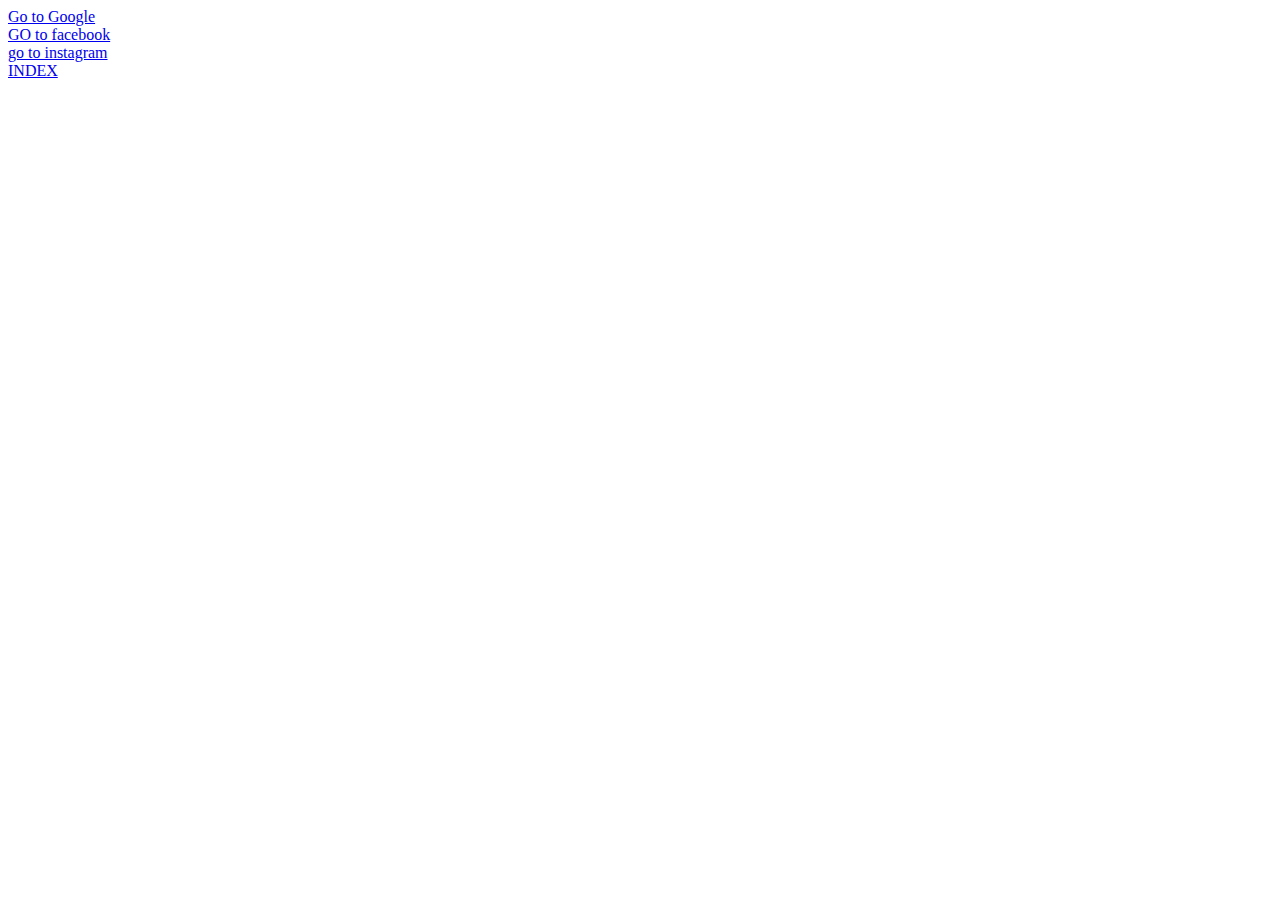
<file: Ancore.html>
<!DOCTYPE html>
<html lang="en">

<head>
    <meta charset="UTF-8">
    <meta name="viewport" content="width=device-width, initial-scale=1.0">
    <title>Document</title>
</head>

<body>
    <!-- target is use of open website in new page -->
    <a href="https://Google.com" target="_blank">Go to Google</a><br>
    <a href="https://facebook.com" target="_blank">GO to facebook</a><br>
    <a href="https://instagram.com" target="_blank"> go to instagram</a><br>
    <a href="/index.html" target="_blank"> INDEX</a>
</body>

</html>
</file>
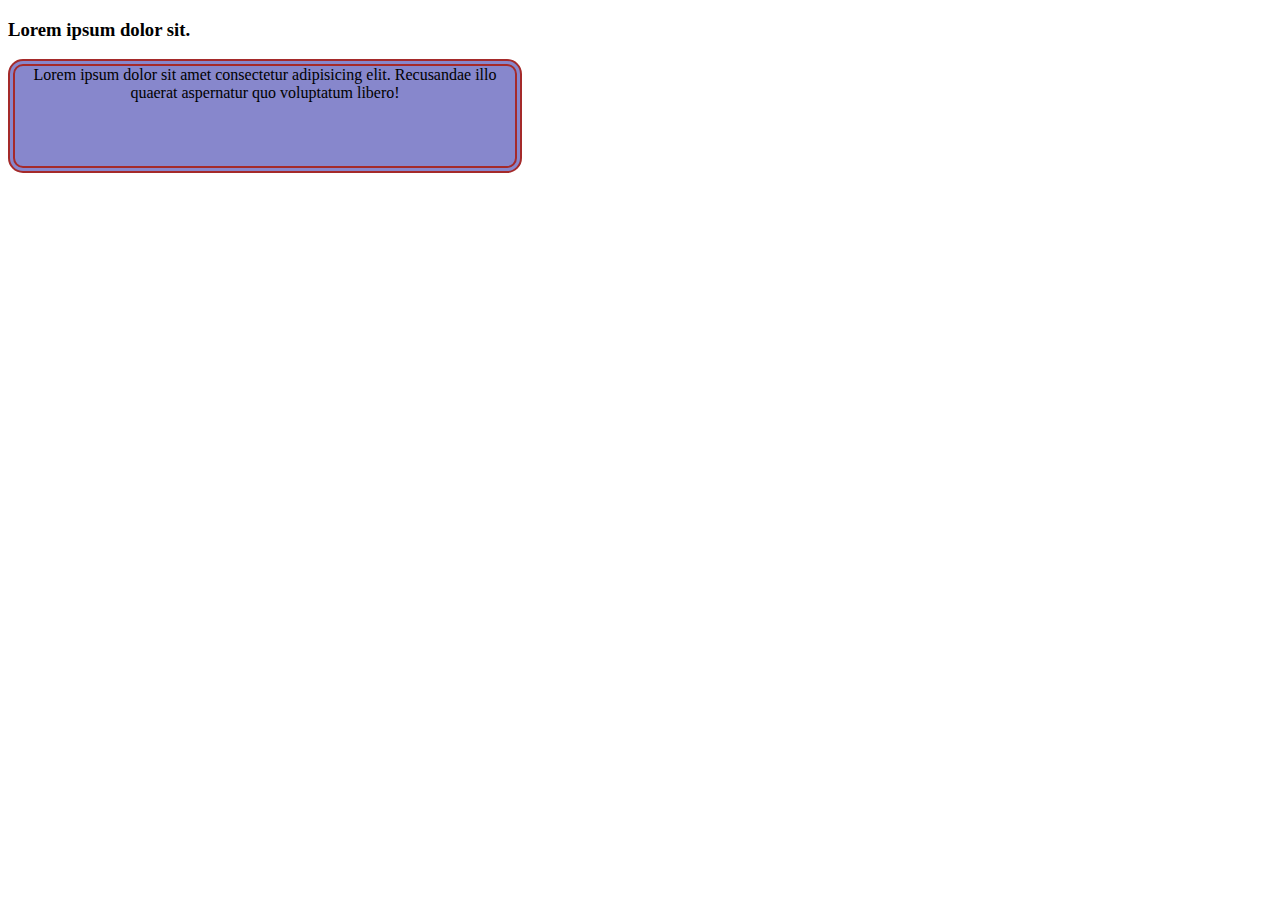
<file: bordersback.html>
<!DOCTYPE html>
<html lang="en">
<head>
    <meta charset="UTF-8">
    <meta name="viewport" content="width=device-width, initial-scale=1.0">
    <link rel="stylesheet" href="bordersandback.css">
    <title> height, width Borders and backgrounds</title>
</head>
<body>
    <h3>Lorem ipsum dolor sit.</h3>
    <p class="pa">Lorem ipsum dolor sit amet consectetur adipisicing elit. Recusandae illo quaerat aspernatur quo voluptatum libero!</p>
    <p class="pat">Lorem ipsum dolor sit amet consectetur adipisicing elit. Impedit, ipsum.</p>
</body>
</html>
</file>
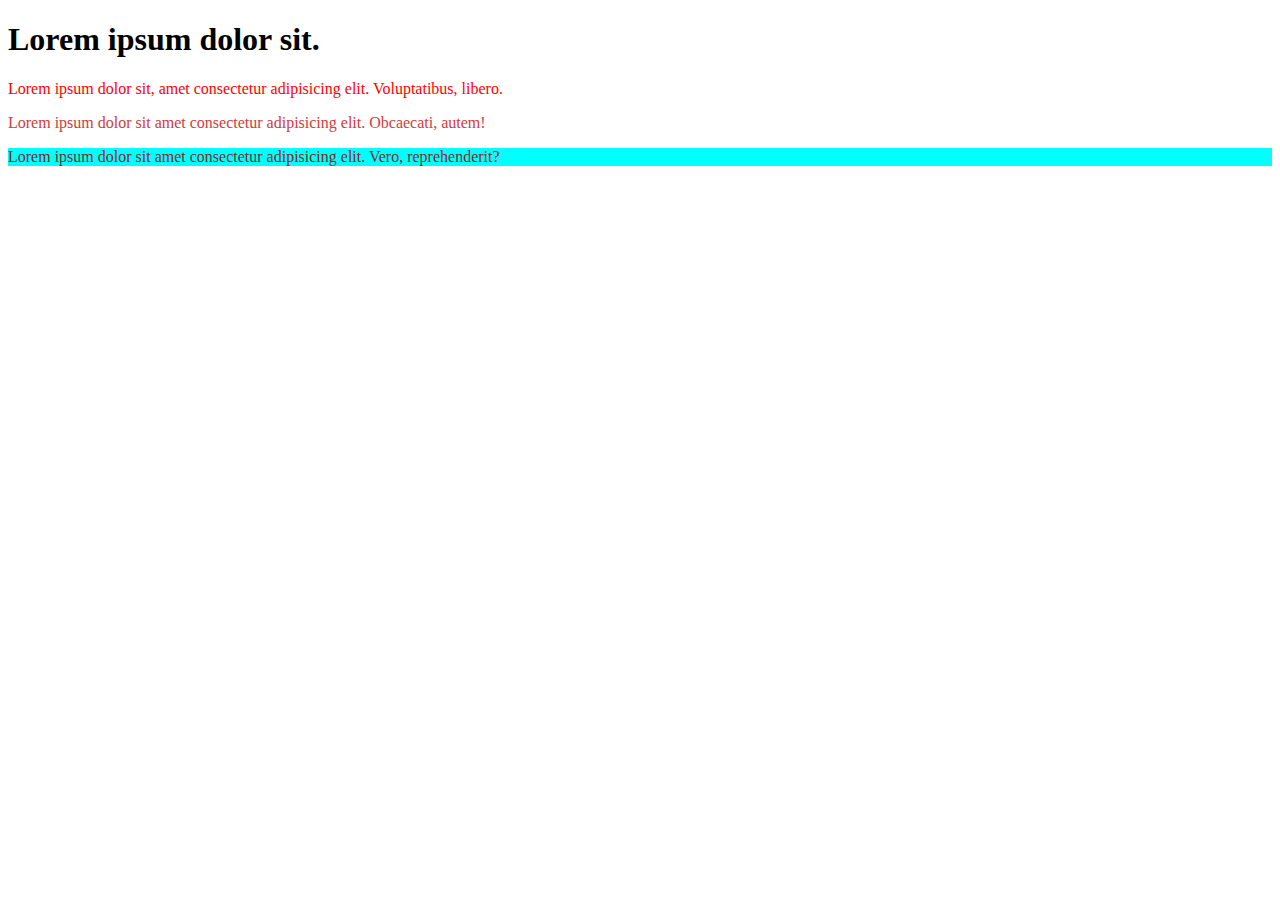
<file: colours.html>
<!DOCTYPE html>
<html lang="en">

<head>
    <meta charset="UTF-8">
    <meta name="viewport" content="width=device-width, initial-scale=1.0">
    <link rel="stylesheet" href="colours.css">
    <title>colours in html</title>
</head>

<body>
    <h1>Lorem ipsum dolor sit.</h1>
    <p id="fir">Lorem ipsum dolor sit, amet consectetur adipisicing elit. Voluptatibus, libero.</p>
    <p class="sec">Lorem ipsum dolor sit amet consectetur adipisicing elit. Obcaecati, autem!</p>
    <p class="the">Lorem ipsum dolor sit amet consectetur adipisicing elit. Vero, reprehenderit?</p>
</body>

</html>
</file>
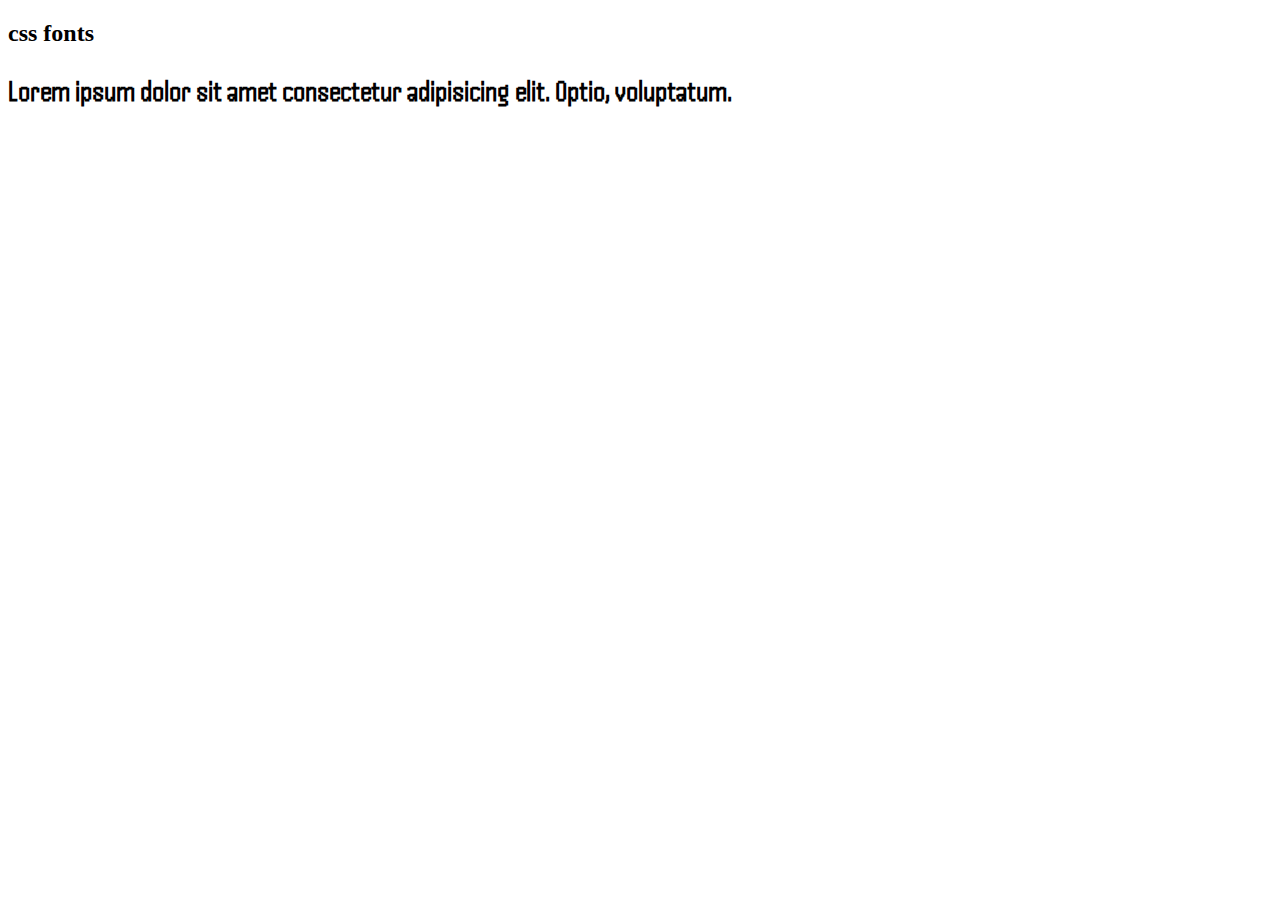
<file: fonts.html>
<!DOCTYPE html>
<html lang="en">
<head>
    <meta charset="UTF-8">
    <meta name="viewport" content="width=device-width, initial-scale=1.0">
    <title>css fonts</title>
    <link rel="stylesheet" href="fonts.css">
    <link rel="stylesheet" href="">
</head>
<body>
    <h2>css fonts</h2>
    <p>Lorem ipsum dolor sit amet consectetur adipisicing elit. Optio, voluptatum.</p>
</body>
</html>
</file>
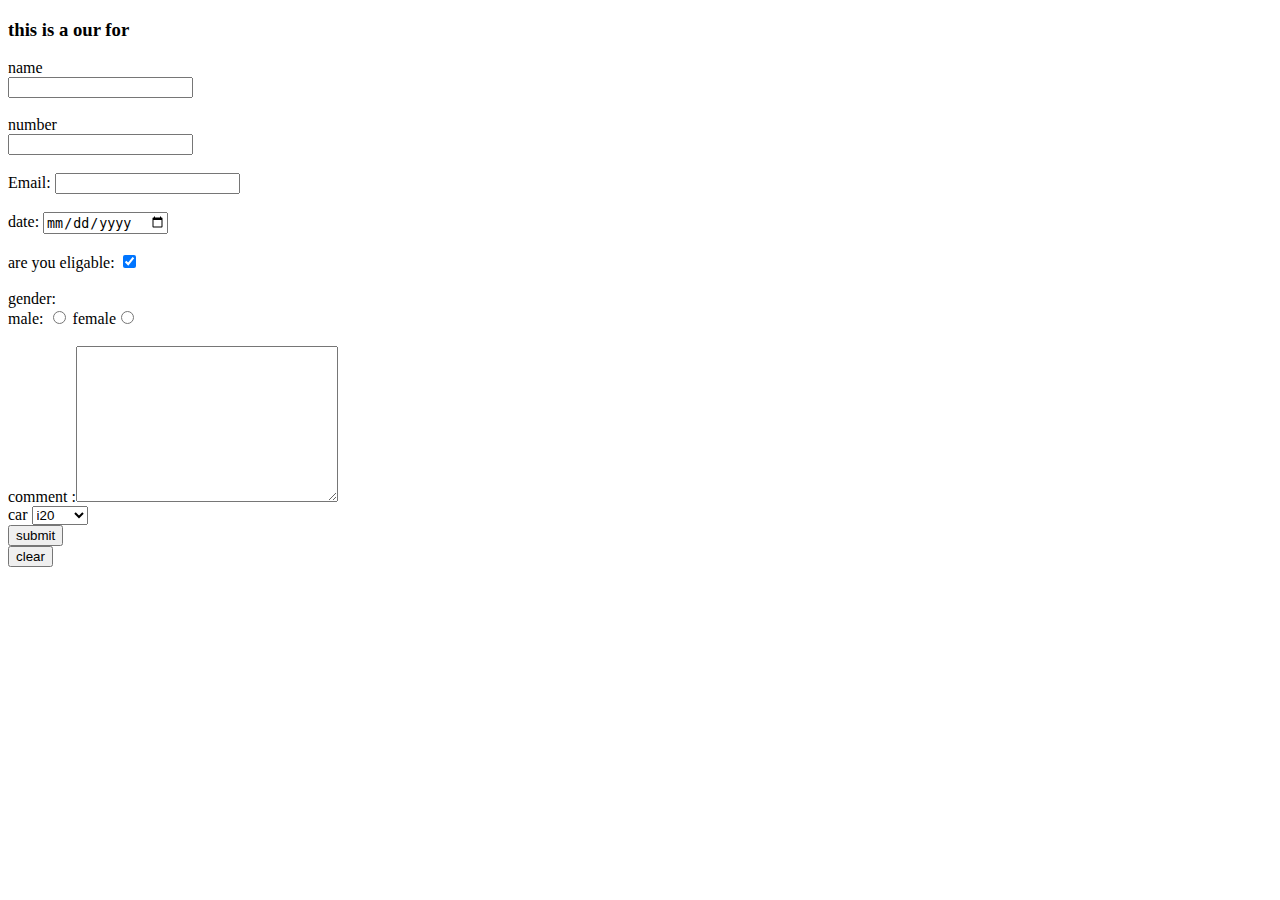
<file: forms&input.html>
<!DOCTYPE html>
<html lang="en">
<head>
    <meta charset="UTF-8">
    <meta name="viewport" content="width=device-width, initial-scale=1.0">
    <title>Document</title>
</head>
<body>
    <h3>this is a our for</h3>
    <form action="pratik.php">
        <label for="name"> name</label>
        <div>
            <input type="text" name="myname" id="name">
        </div>
        <br>
        <label for="number">number </label>
        <div>
            <input type="number" mane="mynumber" id="number">
        </div>
        <br>
        <div>
            Email: <input type="email" name="Myemail">
        </div>
        <br>
        <div>
            date: <input type="date" name="mydate">
        </div>
        <br>
        <div>
            are you eligable: <input type="checkbox" name="eligibility" checked>
        </div>
        <br>
        <div>
            gender: <br> male: <input type="radio" name="mygender"> female<input type="radio" name="mygender">
        </div>
        <br>
        <div>
            comment :<textarea cols="30" rows="10"></textarea>
        </div>
        <div>
            <label for="car">car</label>
            <select name="mycar" id="car"> 
                <option value="tera" > inova </option>
                <option value="teraja" selected> i20 </option>
                <option value="terajata"> verna </option>
            </select>
        </div>
        <div>
            <input type="submit" value="submit">
        </div>
        <div>
            <input type="reset" value="clear">
        </div>
    </form>
    
</body>
</html>
</file>
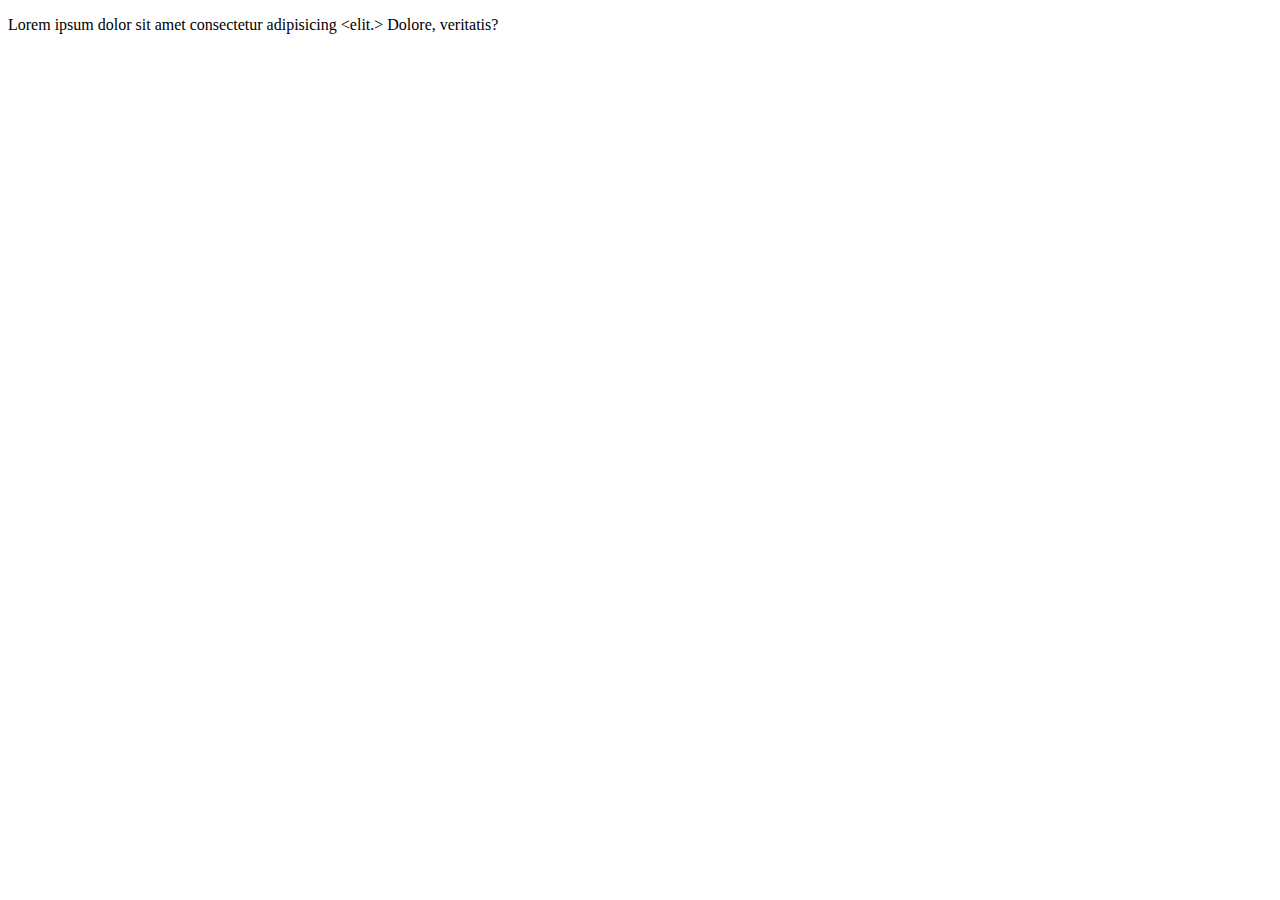
<file: htmlentities.html>
<!DOCTYPE html>
<html lang="en">
<head>
    <meta charset="UTF-8">
    <meta name="viewport" content="width=device-width, initial-scale=1.0">
    <title>html entities</title>
</head>
<body>
    <div class="patel">
        <!-- &nbsp use for space -->
        <!-- &lt; &gt; use for <> -->
        <p>Lorem ipsum dolor sit amet consectetur adipisicing &lt;elit.&gt; Dolore, veritatis?</p>
    </div>
</body>
</html>
</file>
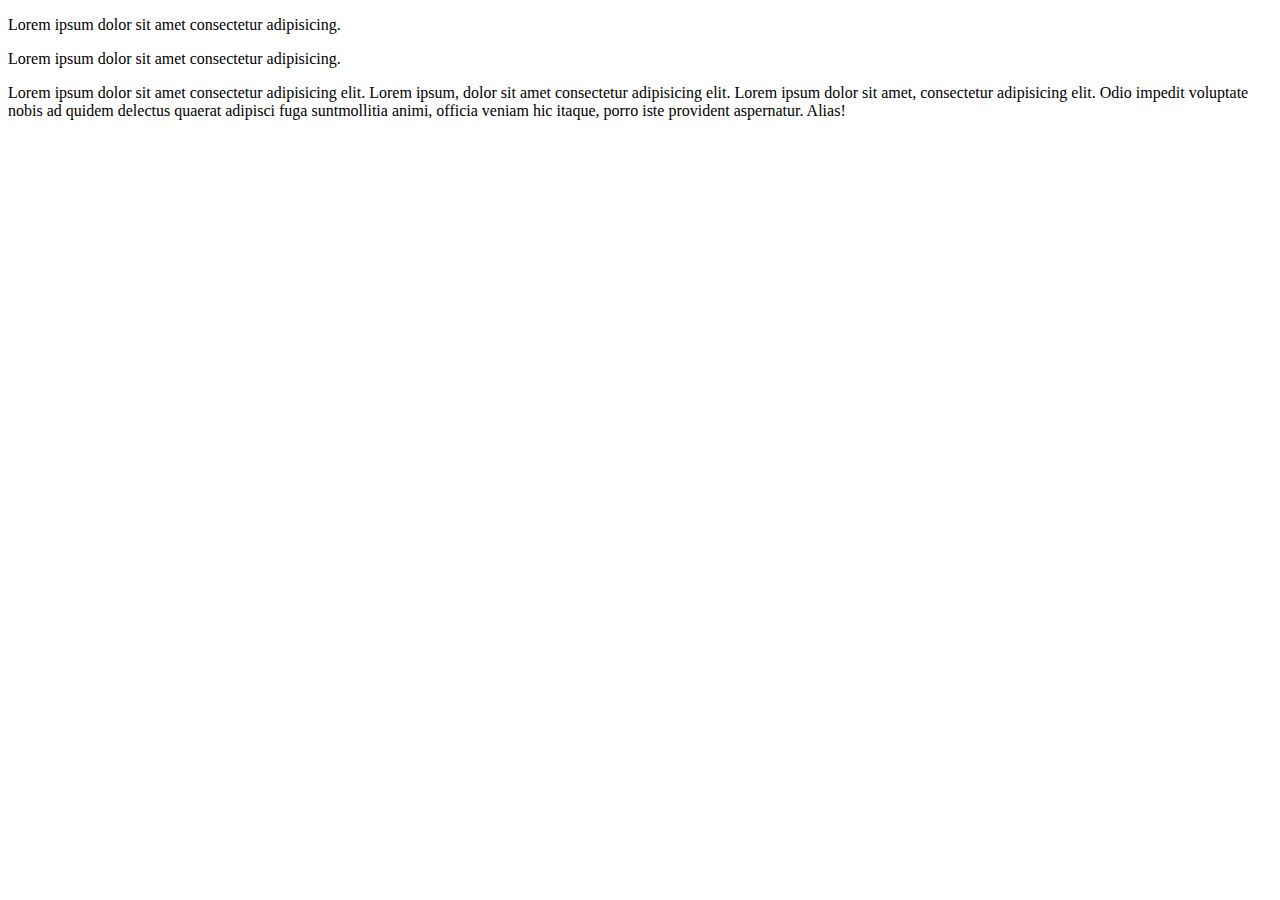
<file: inline&block.html>
<!DOCTYPE html>
<html lang="en">

<head>
    <meta charset="UTF-8">
    <meta name="viewport" content="width=device-width, initial-scale=1.0">
    <title>inline&block</title>
</head>

<body>
    <!-- paragraph,div are a blockline element -->
    <p>Lorem ipsum dolor sit amet consectetur adipisicing.</p>
    <p>Lorem ipsum dolor sit amet consectetur adipisicing.</p>
    <!-- Span,ancor,ul,strong are a inline element -->

    <span>Lorem ipsum dolor sit amet consectetur adipisicing elit.</span>
    <span>Lorem ipsum, dolor sit amet consectetur adipisicing elit.</span>
</body>

</html>
Lorem ipsum dolor sit amet, consectetur adipisicing elit. Odio impedit voluptate nobis ad quidem delectus quaerat
adipisci fuga suntmollitia animi, officia veniam hic itaque, porro iste provident aspernatur. Alias!
</file>
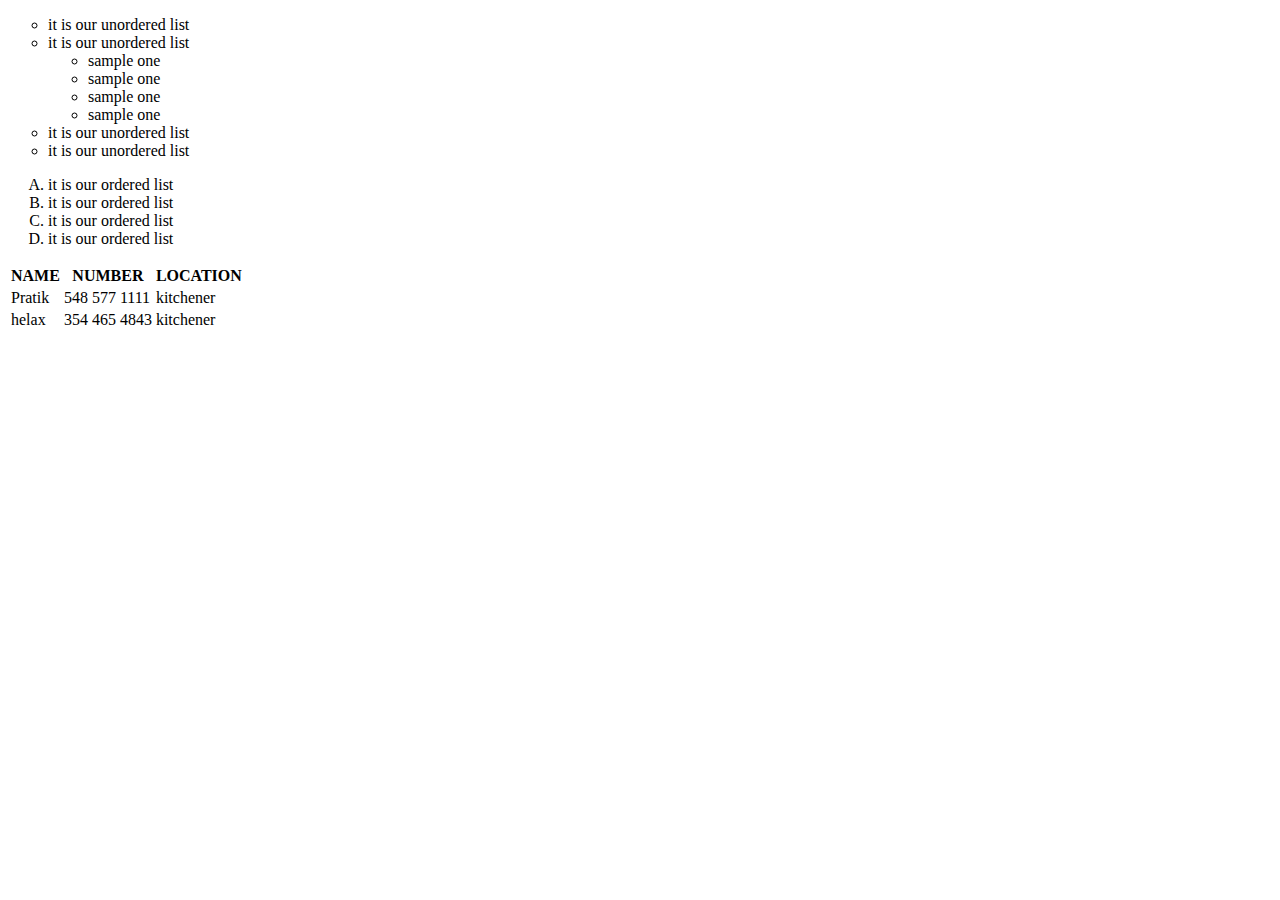
<file: liats and table.html>
<!DOCTYPE html>
<html lang="en">
<head>
    <meta charset="UTF-8">
    <meta name="viewport" content="width=device-width, initial-scale=1.0">
    <title>Document</title>
</head>
<body>
    <ul type="circle">
        <li>it is our unordered list</li>
        <li>it is our unordered list</li>
        <ul>
            <li>sample one</li>
            <li>sample one</li>
            <li>sample one</li>
            <li>sample one</li>
            
        </ul>
        <li>it is our unordered list</li>
        <li>it is our unordered list</li>
    </ul>
    <!-- we can change  ol and ul types for -->
    <ol type="A">
        <li>it is our ordered list</li>
        <li>it is our ordered list</li>
        <li>it is our ordered list</li>
        <li>it is our ordered list</li>
    </ol>
    <table>
        <!-- tables  -->
        <thead>
            <tr>
                <th>NAME</Th>
                <th>NUMBER</th>
                <th>LOCATION</th>
            </tr>
        </thead>
        <tbody>
            <tr>
                <td> Pratik </td>
                <td> 548 577 1111</td>
                <td> kitchener</td>
            </tr>
            <tr>
                <td> helax </td>
                <td> 354 465 4843</td>
                <td> kitchener</td>
            </tr>
        </tbody>
    </table>

</body>
</html>
</file>
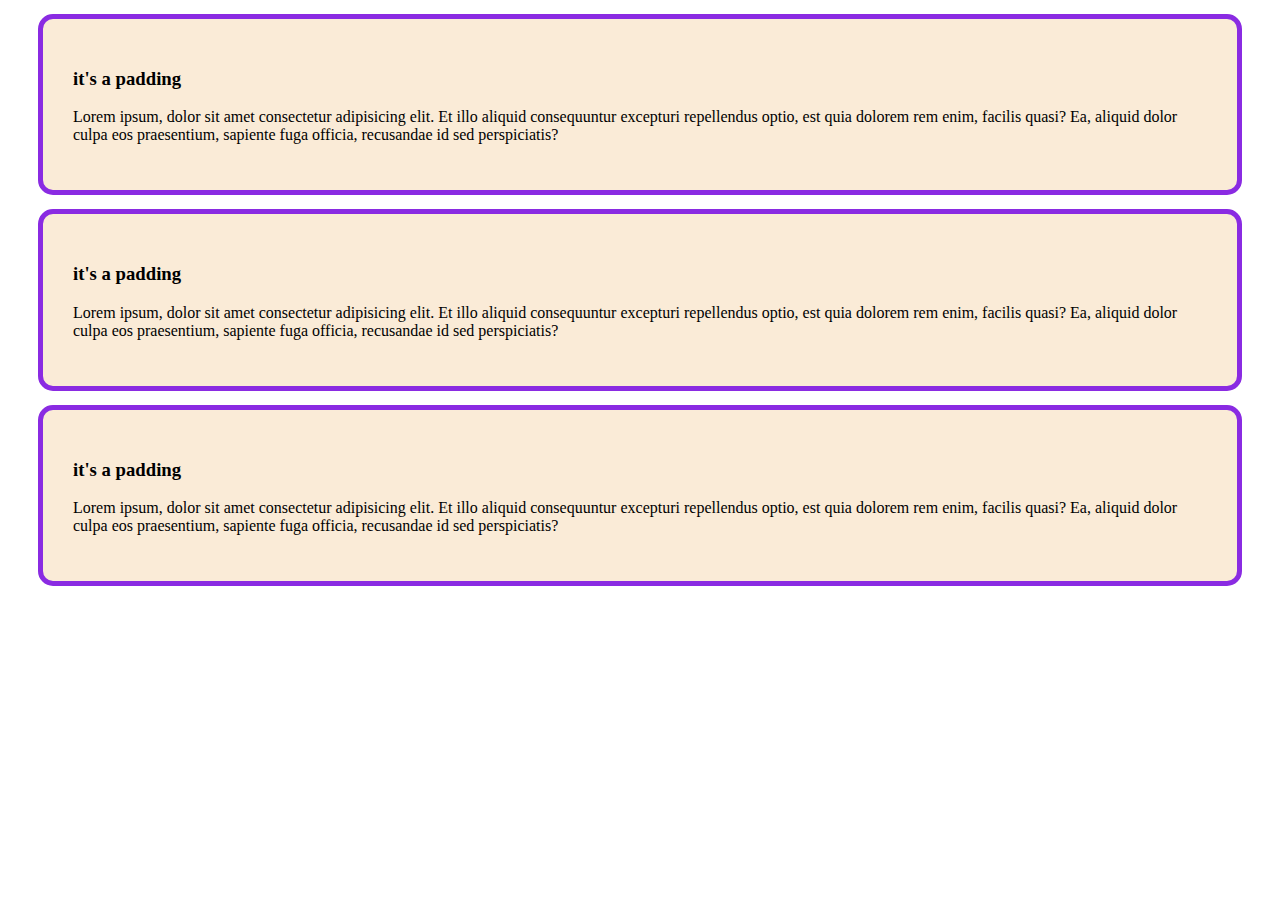
<file: modelmarandpadd.html>
<!DOCTYPE html>
<html lang="en">
<head>
    <meta charset="UTF-8">
    <meta name="viewport" content="width=device-width, initial-scale=1.0">
    <link rel="stylesheet" href="modelmarandpadd.css">
    <title>box model</title>
</head>
<body>
    <div class="con">
        <h3>it's a padding</h3>
        <p id="first">Lorem ipsum, dolor sit amet consectetur adipisicing elit. Et illo aliquid consequuntur excepturi repellendus optio, est quia dolorem rem enim, facilis quasi? Ea, aliquid dolor culpa eos praesentium, sapiente fuga officia, recusandae id sed perspiciatis?</p>
    </div>
    <div class="con">
        <h3>it's a padding</h3>
        <p id="second">Lorem ipsum, dolor sit amet consectetur adipisicing elit. Et illo aliquid consequuntur excepturi repellendus optio, est quia dolorem rem enim, facilis quasi? Ea, aliquid dolor culpa eos praesentium, sapiente fuga officia, recusandae id sed perspiciatis?</p>
    </div>
    <div class="con">
        <h3>it's a padding</h3>
        <p id="thired">Lorem ipsum, dolor sit amet consectetur adipisicing elit. Et illo aliquid consequuntur excepturi repellendus optio, est quia dolorem rem enim, facilis quasi? Ea, aliquid dolor culpa eos praesentium, sapiente fuga officia, recusandae id sed perspiciatis?</p>
    </div>
</body>
</html>
</file>
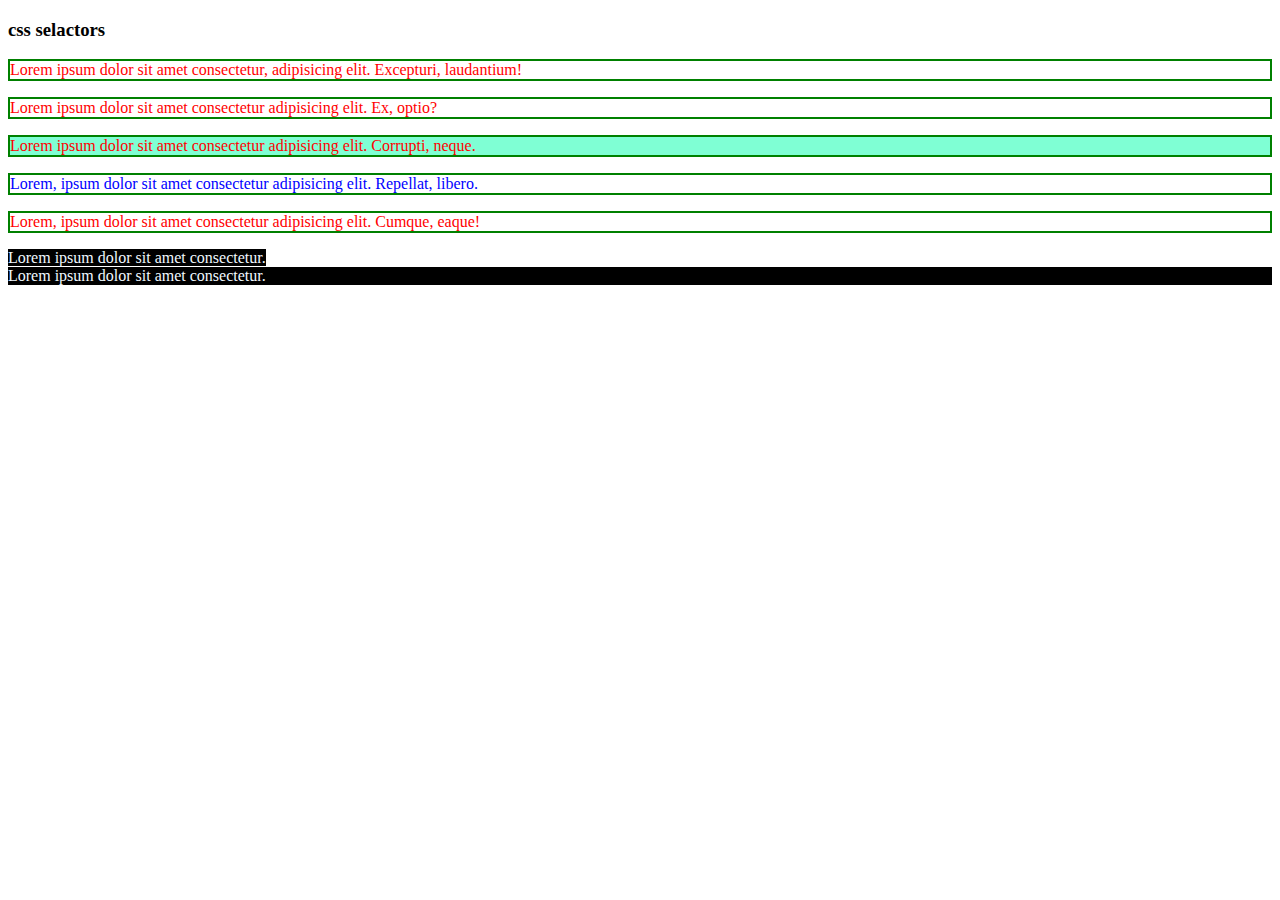
<file: selactors.html>
<!DOCTYPE html>
<html lang="en">

<head>
    <meta charset="UTF-8">
    <meta name="viewport" content="width=device-width, initial-scale=1.0">
    <title>css selactors</title>
    <link rel="stylesheet" href="selactors.css"> 
</head>

<body>
    <h3>css selactors</h3>
    <p>Lorem ipsum dolor sit amet consectetur, adipisicing elit. Excepturi, laudantium!
    </p>
    <!-- element selactors -->
    <p>Lorem ipsum dolor sit amet consectetur adipisicing elit. Ex, optio?</p>
    <!-- class selactors -->
    <p class="cl">
        Lorem ipsum dolor sit amet consectetur adipisicing elit. Corrupti, neque.
    </p>
    <!-- id selactors -->
    <p id="red">Lorem, ipsum dolor sit amet consectetur adipisicing elit. Repellat, libero.</p>
    <div>
        <p>Lorem, ipsum dolor sit amet consectetur adipisicing elit. Cumque, eaque!</p>
        <span>Lorem ipsum dolor sit amet consectetur.</span>
    </div>
    <footer>Lorem ipsum dolor sit amet consectetur.</footer>
</body>

</html>
</file>
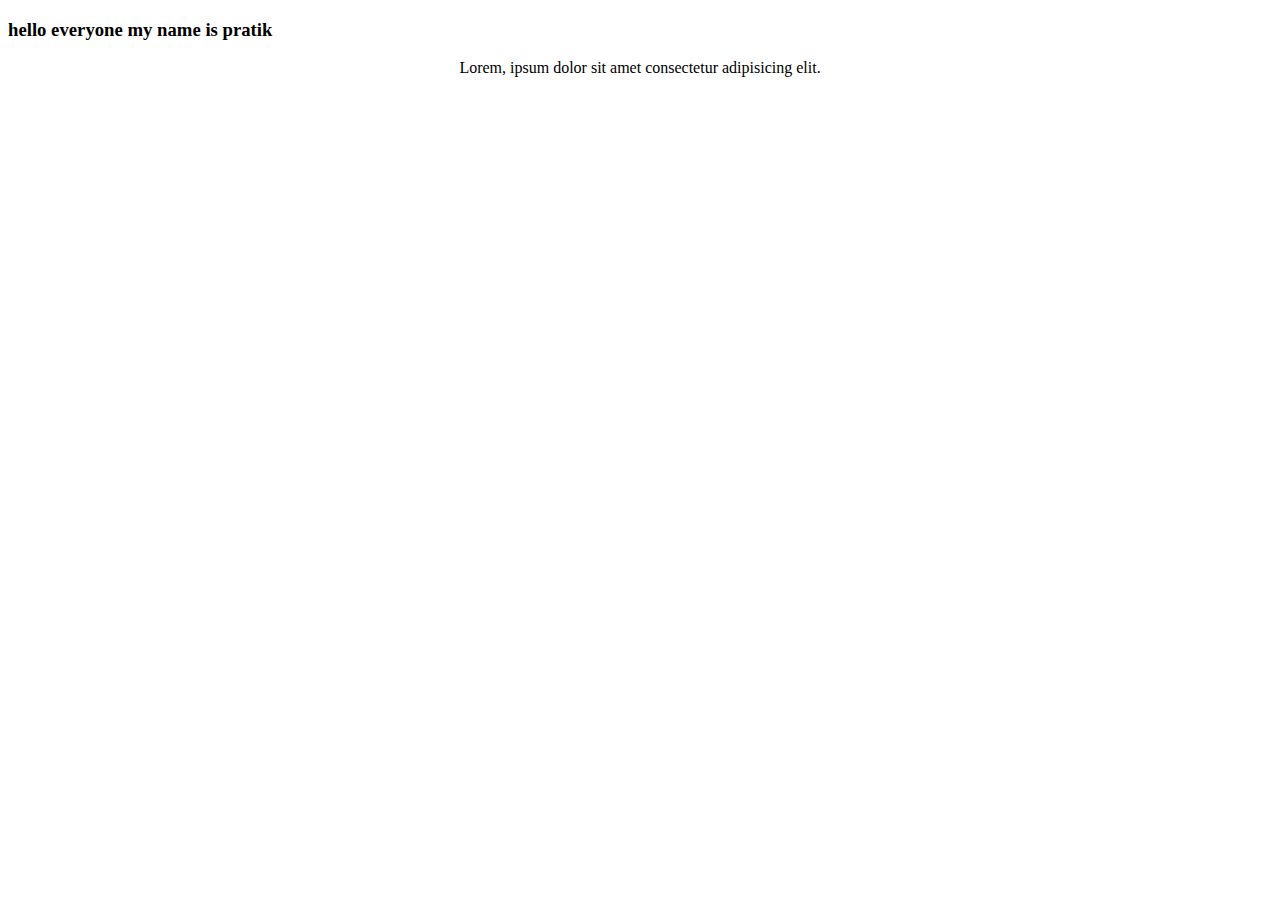
<file: type3i3.html>
<!DOCTYPE html>
<html lang="en">

<head>
    <meta charset="UTF-8">
    <meta name="viewport" content="width=device-width, initial-scale=1.0">
    <link rel="types3" href="types3.css">
    <title>inline internal external</title>
</head>

<body>
    <!-- internal css -->
    <style>
        p{
            color: black;
        }
    </style> 
    <h3>hello everyone my name is pratik</h3>
    <!-- inline css -->
    <p style=" text-align: center;">Lorem, ipsum dolor sit amet consectetur adipisicing elit.</p>
    
</body>

</html>
</file>
<file: bordersandback.css>
.pa {
    background-color: rgb(135, 135, 204);
    height: 100px;
    width: 500px;
    text-align: center;
    border-color: brown;
    border-width: 7px;
    border-style: double;
    border-radius: 15px;
    /* we can alse use border and border-radius  =  top,bottom,left,right */
}

.pat {
    height: 300px;
    width: 500px;
    color: #fff;
    background-image: url(https://media.istockphoto.com/photos/bokeh-background-of-hong-kong-cityscape-picture-id492442203?k=6&m=492442203&s=170667a&w=0&h=7GDjyVHTo8Wm6viO-hX1c0Ld7cyQi4ekD4MQ0VxADZE=);
    border: 5px solid #fff;
    border-radius: 15px;
    background-position: center center ;
}
</file>
<file: colours.css>
#fir {
    color: red;  /*fcolor by names */
}

.sec {
    color: #d13b3b;
}

.the {
    color: rgb(134, 38, 38);    
    background-color: aqua;
}
</file>
<file: fonts.css>
@import url('https://fonts.googleapis.com/css2?family=Handjet&display=swap');

p{
    font-family: 'Handjet', cursive;
    /* font-family:Cambria, Cochin, Georgia, Times, 'Times New Roman', serif; */
    font-size: 30px;  
    line-height: 1em;
    font-weight: bold;
}
</file>
<file: modelmarandpadd.css>
.con {
    background-color: antiquewhite;
    border: 5px blueviolet solid;
    border-radius: 15px;
    /* text-align: center; */
    /* paddind for top bottom left right 
    padding-top: 9px;
    padding-left: 9px; */

    /* padding = top right bottom left;
    padding: 23px 10px 10px 25px; */

    /* padding: y(top/bottom) x(left/right); */
    padding: 30px 30px;
    margin: 14px 30px;

    box-sizing: border-box;
}
</file>
<file: selactors.css>
/* elements selactors */
p {
    color: red;
    border: 2px solid green;
}
/* id elements */
#red {
    color: blue;
}
/* class elements */
.cl {
    background-color: aquamarine;
}
/* group element */
span, footer{
    background-color: black;
    color: aliceblue;
}
</file>
<file: types3.css>
p{
    background-color: blue;
}
</file>
